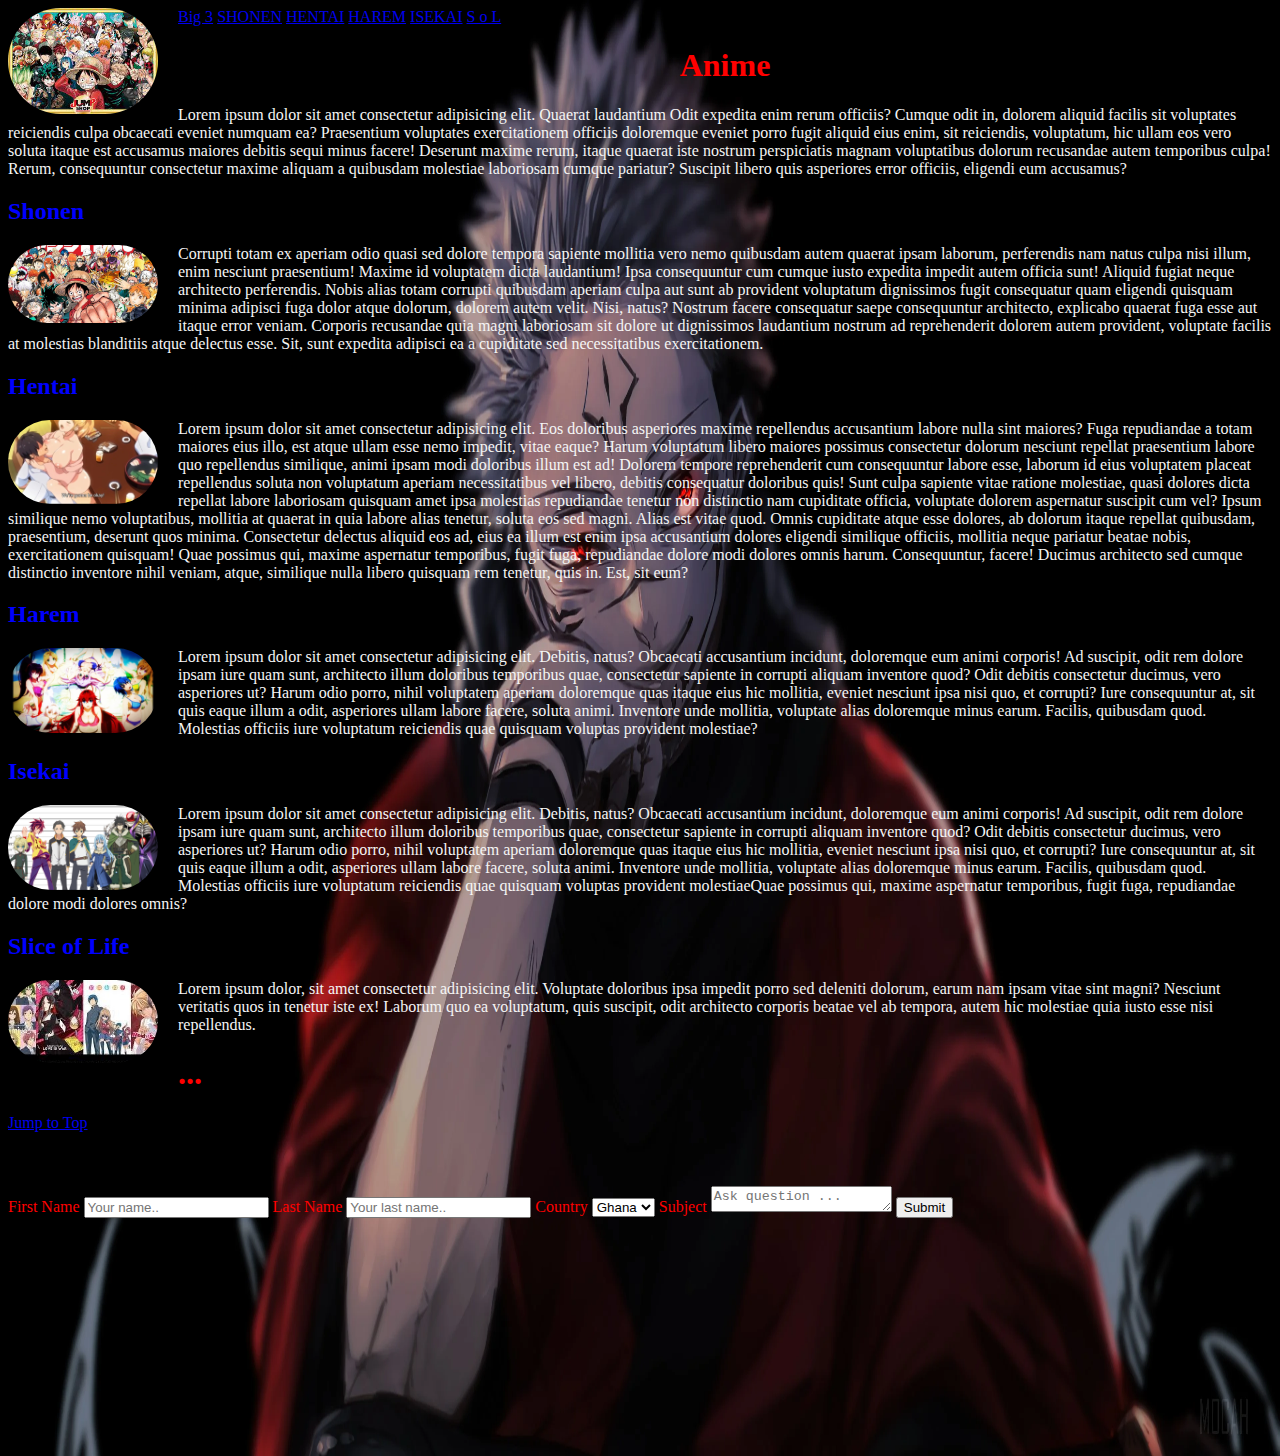
<file: index.html>
<!DOCTYPE html>
<html lang="en">
  <link rel="stylesheet" href="/style.css" />
  <head>
    <title>Anime Genre</title>
  </head>
  <body>
    <a href="Big 3.html">Big 3</a>
    <a href="anime list/shonen.html">SHONEN</a>
    <a href="anime list/hentai.html">HENTAI</a>
    <a href="anime list/harem.html">HAREM</a>
    <a href="anime list/Isekai.html">ISEKAI</a>
    <a href="anime list/SoL.html">S o L</a>

    <img src="images/anime.jpg" alt="anime protagonists"/>
    <h1 style="text-align: center;">Anime</h1>
    <p>
      Lorem ipsum dolor sit amet consectetur adipisicing elit. Quaerat
      laudantium Odit expedita enim rerum officiis? Cumque odit in, dolorem
      aliquid facilis sit voluptates reiciendis culpa obcaecati eveniet numquam
      ea? Praesentium voluptates exercitationem officiis doloremque eveniet
      porro fugit aliquid eius enim, sit reiciendis, voluptatum, hic ullam eos
      vero soluta itaque est accusamus maiores debitis sequi minus facere!
      Deserunt maxime rerum, itaque quaerat iste nostrum perspiciatis magnam
      voluptatibus dolorum recusandae autem temporibus culpa! Rerum,
      consequuntur consectetur maxime aliquam a quibusdam molestiae laboriosam
      cumque pariatur? Suscipit libero quis asperiores error officiis, eligendi
      eum accusamus?
    </p>
    <h2>Shonen</h2>
    <img src="images/Shonen.jpeg" alt="shonen protagonists"/>
    <p>
      Corrupti totam ex aperiam
      odio quasi sed dolore tempora sapiente mollitia vero nemo quibusdam autem
      quaerat ipsam laborum, perferendis nam natus culpa nisi illum, enim
      nesciunt praesentium! Maxime id voluptatem dicta laudantium! Ipsa
      consequuntur cum cumque iusto expedita impedit autem officia sunt! Aliquid
      fugiat neque architecto perferendis. Nobis alias totam corrupti quibusdam
      aperiam culpa aut sunt ab provident voluptatum dignissimos fugit
      consequatur quam eligendi quisquam minima adipisci fuga dolor atque
      dolorum, dolorem autem velit. Nisi, natus? Nostrum facere consequatur
      saepe consequuntur architecto, explicabo quaerat fuga esse aut itaque
      error veniam. Corporis recusandae quia magni laboriosam sit dolore ut
      dignissimos laudantium nostrum ad reprehenderit dolorem autem provident,
      voluptate facilis at molestias blanditiis atque delectus esse. Sit, sunt
      expedita adipisci ea a cupiditate sed necessitatibus exercitationem.
    </p>
    <h2>Hentai</h2>
    <img src="images/Hentai.jpg" alt="Hentai anime image"/>
    <p>
      Lorem ipsum dolor sit amet consectetur adipisicing elit. Eos doloribus
      asperiores maxime repellendus accusantium labore nulla sint maiores? Fuga
      repudiandae a totam maiores eius illo, est atque ullam esse nemo impedit,
      vitae eaque? Harum voluptatum libero maiores possimus consectetur dolorum
      nesciunt repellat praesentium labore quo repellendus similique, animi
      ipsam modi doloribus illum est ad! Dolorem tempore reprehenderit cum
      consequuntur labore esse, laborum id eius voluptatem placeat repellendus
      soluta non voluptatum aperiam necessitatibus vel libero, debitis
      consequatur doloribus quis! Sunt culpa sapiente vitae ratione molestiae,
      quasi dolores dicta repellat labore laboriosam quisquam amet ipsa
      molestias repudiandae tenetur non distinctio nam cupiditate officia,
      voluptate dolorem aspernatur suscipit cum vel? Ipsum similique nemo
      voluptatibus, mollitia at quaerat in quia labore alias tenetur, soluta eos
      sed magni. Alias est vitae quod. Omnis cupiditate atque esse dolores, ab
      dolorum itaque repellat quibusdam, praesentium, deserunt quos minima.
      Consectetur delectus aliquid eos ad, eius ea illum est enim ipsa
      accusantium dolores eligendi similique officiis, mollitia neque pariatur
      beatae nobis, exercitationem quisquam! Quae possimus qui, maxime
      aspernatur temporibus, fugit fuga, repudiandae dolore modi dolores omnis
      harum. Consequuntur, facere! Ducimus architecto sed cumque distinctio
      inventore nihil veniam, atque, similique nulla libero quisquam rem
      tenetur, quis in. Est, sit eum?
    </p>
    <h2>Harem</h2>
    <img src="images/Harem.jpg"/>
    <p>
      Lorem ipsum dolor sit amet consectetur adipisicing elit. Debitis, natus?
      Obcaecati accusantium incidunt, doloremque eum animi corporis! Ad
      suscipit, odit rem dolore ipsam iure quam sunt, architecto illum doloribus
      temporibus quae, consectetur sapiente in corrupti aliquam inventore quod?
      Odit debitis consectetur ducimus, vero asperiores ut? Harum odio porro,
      nihil voluptatem aperiam doloremque quas itaque eius hic mollitia, eveniet
      nesciunt ipsa nisi quo, et corrupti? Iure consequuntur at, sit quis eaque
      illum a odit, asperiores ullam labore facere, soluta animi. Inventore unde
      mollitia, voluptate alias doloremque minus earum. Facilis, quibusdam quod.
      Molestias officiis iure voluptatum reiciendis quae quisquam voluptas
      provident molestiae?
    </p>
    <h2>Isekai</h2>
    <img src="images/Isekai.jpg" alt="Isekai anime protagonists"/>
    <p>
      Lorem ipsum dolor sit amet consectetur adipisicing elit. Debitis, natus?
      Obcaecati accusantium incidunt, doloremque eum animi corporis! Ad
      suscipit, odit rem dolore ipsam iure quam sunt, architecto illum doloribus
      temporibus quae, consectetur sapiente in corrupti aliquam inventore quod?
      Odit debitis consectetur ducimus, vero asperiores ut? Harum odio porro,
      nihil voluptatem aperiam doloremque quas itaque eius hic mollitia, eveniet
      nesciunt ipsa nisi quo, et corrupti? Iure consequuntur at, sit quis eaque
      illum a odit, asperiores ullam labore facere, soluta animi. Inventore unde
      mollitia, voluptate alias doloremque minus earum. Facilis, quibusdam quod.
      Molestias officiis iure voluptatum reiciendis quae quisquam voluptas
      provident molestiaeQuae possimus qui, maxime aspernatur temporibus, fugit 
      fuga, repudiandae dolore modi dolores omnis?
    </p>
    <h2>Slice of Life</h2>
    <img src="images/sol.jpg" alt="Slice of Life anime protagonists"/>
    <p> Lorem ipsum dolor, sit amet consectetur adipisicing elit. Voluptate doloribus
     ipsa impedit porro sed deleniti dolorum, earum nam ipsam vitae sint magni?
     Nesciunt veritatis quos in tenetur iste ex! Laborum quo ea voluptatum, quis  
     suscipit, odit architecto corporis beatae vel ab tempora, autem hic
     molestiae quia iusto esse nisi repellendus.
    </p>
    <h1>...</h1>

    <a href="#">Jump to Top</a>
    <br>
    <br>
    <br>
    <br>
    <div class="container">
      <form action="action_page.php">
    
        <label for="fname">First Name</label>
        <input type="text" id="fname" name="firstname" placeholder="Your name..">
    
        <label for="lname">Last Name</label>
        <input type="text" id="lname" name="lastname" placeholder="Your last name..">
    
        <label for="country">Country</label>
        <select id="country" name="country">
          <option value="ghana">Ghana</option>
          <option value="japan">Japan</option>
          <option value="usa">USA</option>
        </select>
    
        <label for="subject">Subject</label>
        <textarea id="subject" name="subject" placeholder="Ask question ..." style="height:20px"></textarea>
    
        <input type="submit" value="Submit">
    
      </form>
    </div>
  </body>
</html>
</file>
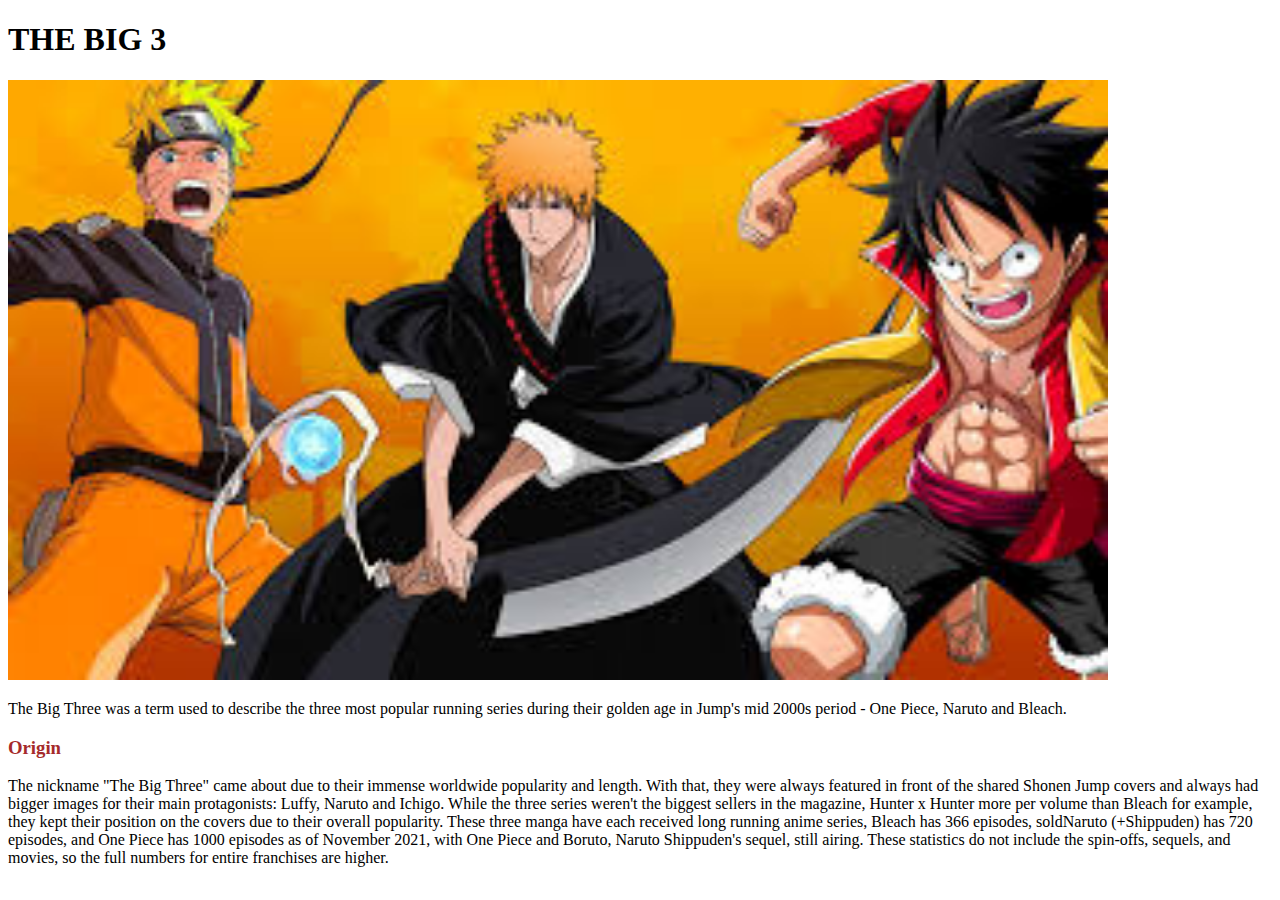
<file: Big 3.html>
<!DOCTYPE html>
<html lang="en">
  <head>
    <meta charset="UTF-8" />
    <meta http-equiv="X-UA-Compatible" content="IE=edge" />
    <meta name="viewport" content="width=device-width, initial-scale=1.0" />
    <title>Big 3 Anime</title>
  </head>
  <body>
    <h1>THE BIG 3</h1>
    <img src="images/b3.jpg" alt="luffy,ichigo and naruto" width="1100" height="600"/>
    <p>
The Big Three was a term used to describe the three most popular running series during
their golden age in Jump's mid 2000s period - One Piece, Naruto and Bleach.
    </p>
    <h3 style="color: brown;">Origin</h3>
    <p>The nickname "The Big Three" came about due to their immense worldwide popularity
       and length. With that, they were always featured in front of the shared Shonen Jump
        covers and always had bigger images for their main protagonists: Luffy, Naruto and
         Ichigo.

      While the three series weren't the biggest sellers in the magazine, Hunter x Hunter  
      more per volume than Bleach for example, they kept their position on the covers due 
      to their overall popularity.
      
      These three manga have each received long running anime series, Bleach has 366 
      episodes, soldNaruto (+Shippuden) has 720 episodes, and One Piece has 1000 episodes
       as of November 2021, with One Piece and Boruto, Naruto Shippuden's sequel, still airing.
        These statistics do not include the spin-offs, sequels, and movies, so the full numbers
         for entire franchises are higher.
    </p>
  </body>
</html>
</file>
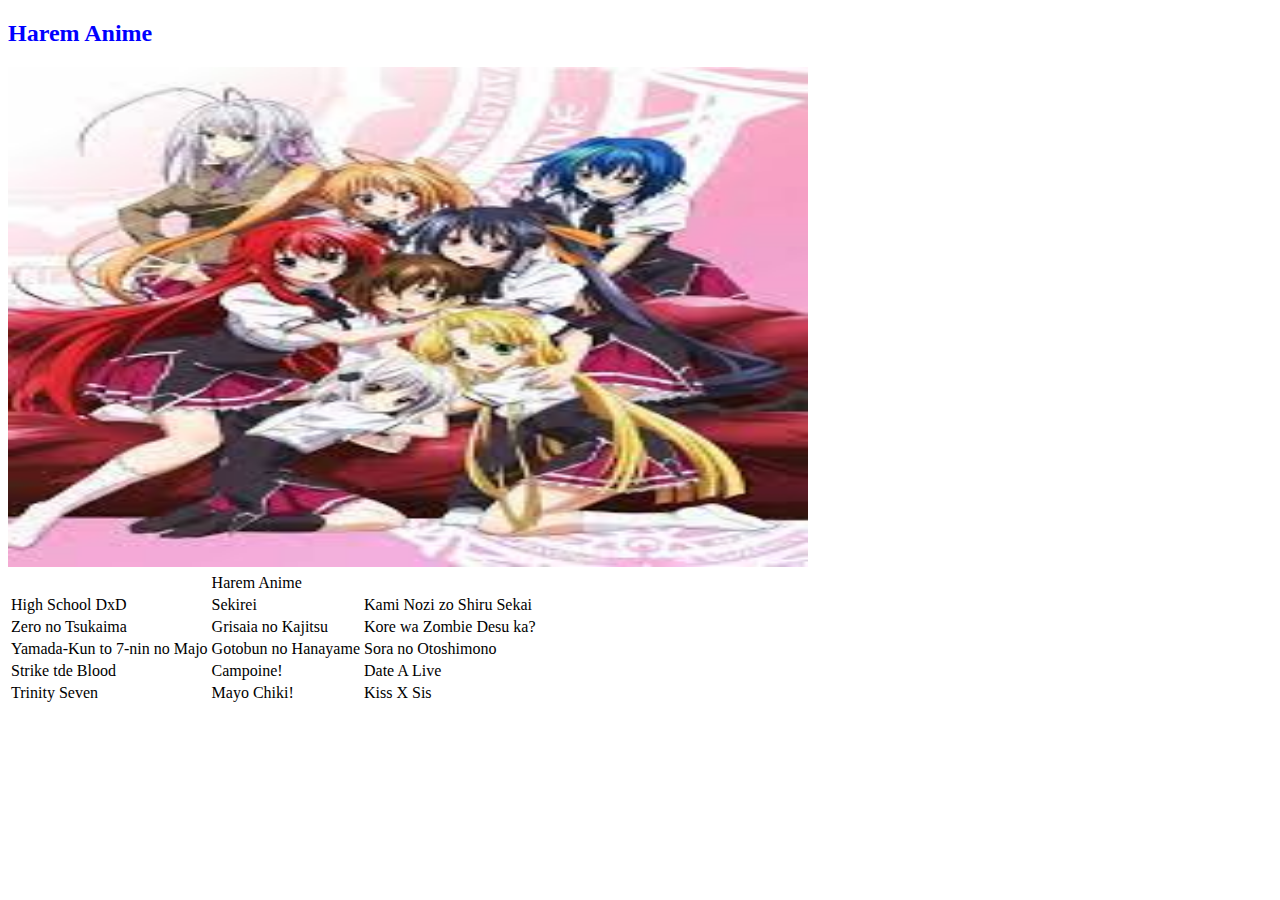
<file: anime list/harem.html>
<!DOCTYPE html>
<html lang="en">
    <head>
        <meta charset="UTF-8" />
        <meta http-equiv="X-UA-Compatible" content="IE=edge" />
        <meta name="viewport" content="width=device-width, initial-scale=1.0" />
        <title>Genre: Harem</title>
      </head>
      <body>
        <h2 style="color: blue;">Harem Anime</h2>
        <img src ="../images/HAREM..jpg" alt="popular harem characters" width="800" height="500"/> 
       <table>
        <tr>
          <td> </td>
          <td>Harem Anime</td>
          <td> </td>
          </tr>
          <tr>
          <td>High School DxD</td>
          <td>Sekirei</td>
          <td>Kami Nozi zo Shiru Sekai</td>
          <tr>
            <td>Zero no Tsukaima</td>
            <td>Grisaia no Kajitsu</td>
            <td>Kore wa Zombie Desu ka?</td>
           </tr>
           <tr>
            <td>Yamada-Kun to 7-nin no Majo</td>
            <td>Gotobun no Hanayame</td>
            <td>Sora no Otoshimono</td>
           </tr>
           <tr>
            <td>Strike tde Blood</td>
            <td>Campoine!</td>
            <td>Date A Live</td>
           </tr>
           <tr>
            <td>Trinity Seven</td>
            <td>Mayo Chiki!</td>
            <td>Kiss X Sis</td>
           </tr>
         </tr>
       </table>
      </body>
</html>
</file>
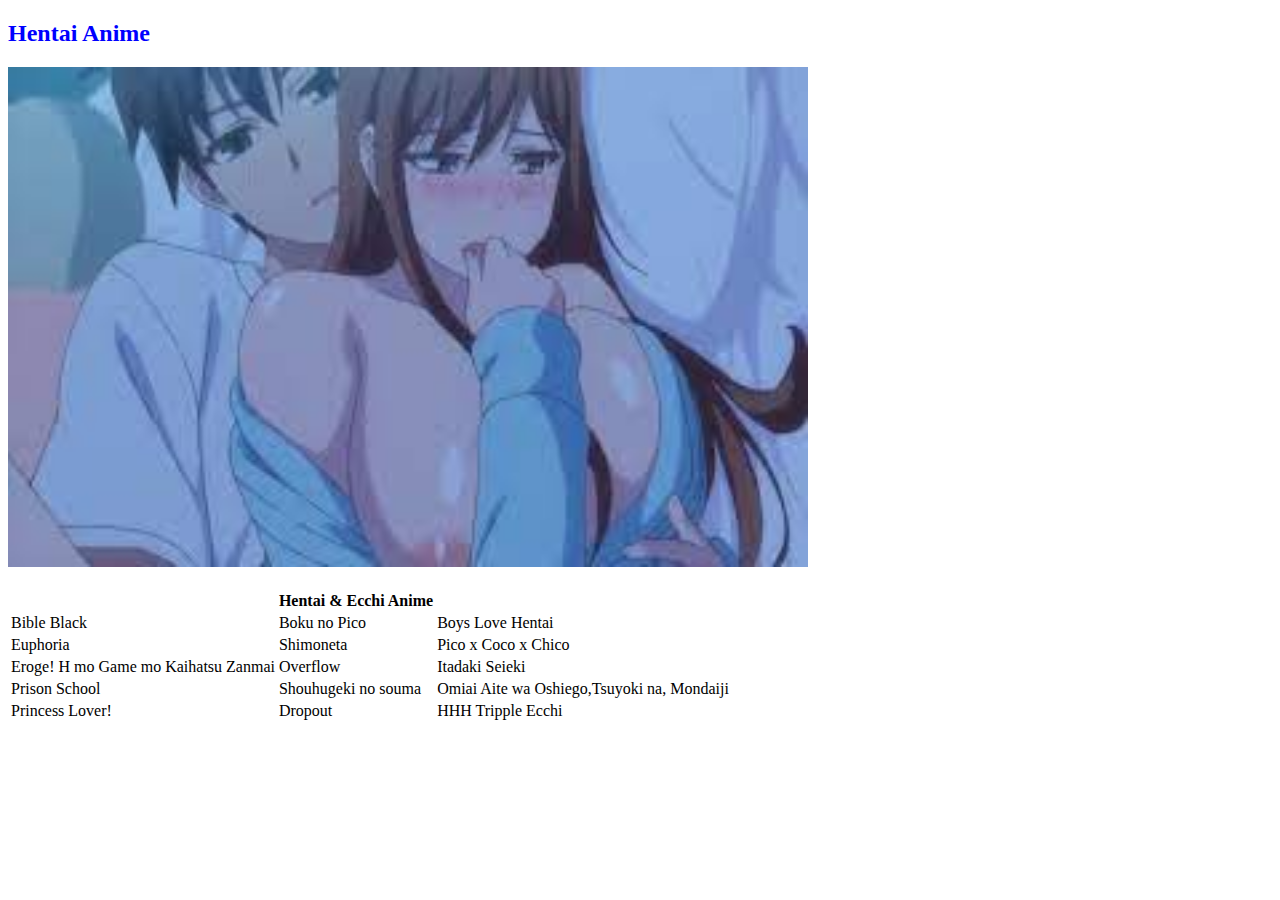
<file: anime list/hentai.html>
<!DOCTYPE html>
<html lang="en">
    <head>
        <meta charset="UTF-8" />
        <meta http-equiv="X-UA-Compatible" content="IE=edge" />
        <meta name="viewport" content="width=device-width, initial-scale=1.0" />
        <title>Genre: Hentai</title>
      </head>
      <body>
        <h2 style="color: blue;">Hentai Anime</h2>
        <img src ="../images/HENTAI..jpg" alt="hentai characters $%^&*!@" width="800" height="500"/>
        <br> <br> 
       <table>
        <tr>
          <th> </th>
          <th>Hentai & Ecchi Anime</th>
          <th> </th>
         </tr>
         <tr>
          <td>Bible Black</td>
          <td>Boku no Pico</td>
          <td>Boys Love Hentai </td>
         </tr>
         <tr>
          <td>Euphoria</td>
          <td>Shimoneta</td>
          <td>Pico x Coco x Chico </td>
         </tr>
         <tr>
          <td>Eroge! H mo Game mo Kaihatsu Zanmai</td>
          <td>Overflow</td>
          <td>Itadaki Seieki</td>
         </tr>
         <tr>
          <td>Prison School </td>
          <td>Shouhugeki no souma</td>
          <td> Omiai Aite wa Oshiego,Tsuyoki na, Mondaiji</td>
         </tr>
         <tr>
          <td>Princess Lover!</td>
          <td>Dropout</td>
          <td>HHH Tripple Ecchi</td>
         </tr>
       </table>
      </body>
</html>
</file>
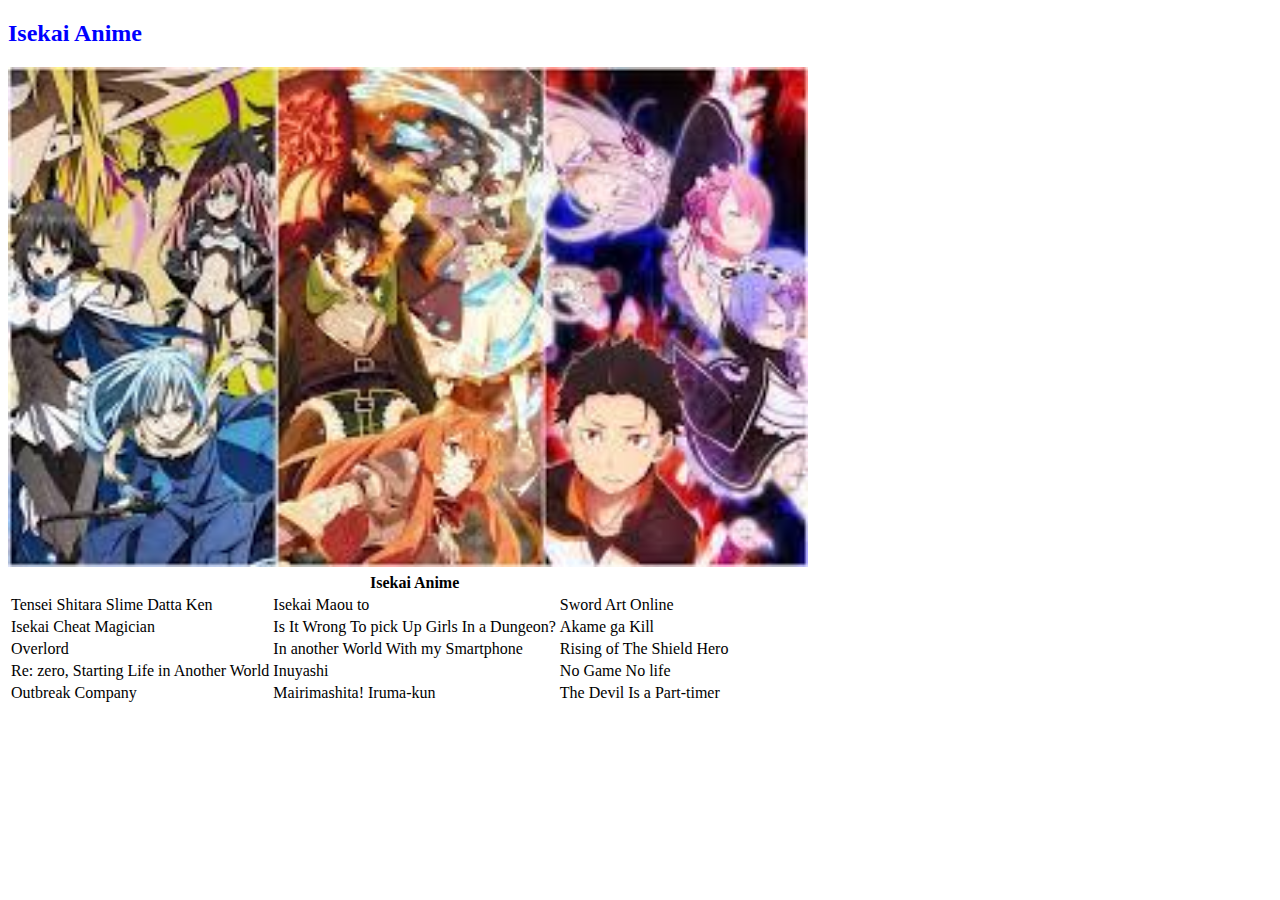
<file: anime list/Isekai.html>
<!DOCTYPE html>
<html lang="en">
    <head>
        <meta charset="UTF-8" />
        <meta http-equiv="X-UA-Compatible" content="IE=edge" />
        <meta name="viewport" content="width=device-width, initial-scale=1.0" />
        <title>Genre: Isekai</title>
      </head>
      <body>
        <h2 style="color: blue;">Isekai Anime</h2>
        <img src ="../images/ISEKAI..jpg" alt="popular isekai characters" width="800" height="500"/> 
        <table>
          <tr>
            <th> </th>
            <th>Isekai Anime</th>
            <th </th>
          </tr>
          <tr>
            <td>Tensei Shitara Slime Datta Ken</td>
            <td>Isekai Maou to</td>
            <td>Sword Art Online</td>
          </tr>
          <tr>
            <td>Isekai Cheat Magician</td>
            <td>Is It  Wrong To pick Up Girls In a Dungeon?</td>
            <td>Akame ga Kill</td>
          </tr>
          <tr>
            <td>Overlord</td>
            <td>In another World With my Smartphone</td>
            <td>Rising of The Shield Hero</td>
          </tr>
          <tr>
            <td>Re: zero, Starting Life in Another World</td>
            <td>Inuyashi</td>
            <td>No Game No life</td>
            <tr>
              <td>Outbreak Company</td>
              <td>Mairimashita! Iruma-kun</td>
              <td>The Devil Is a Part-timer</td>
            </tr>
          </tr>
         
        </table>
      </body>
</html>
</file>
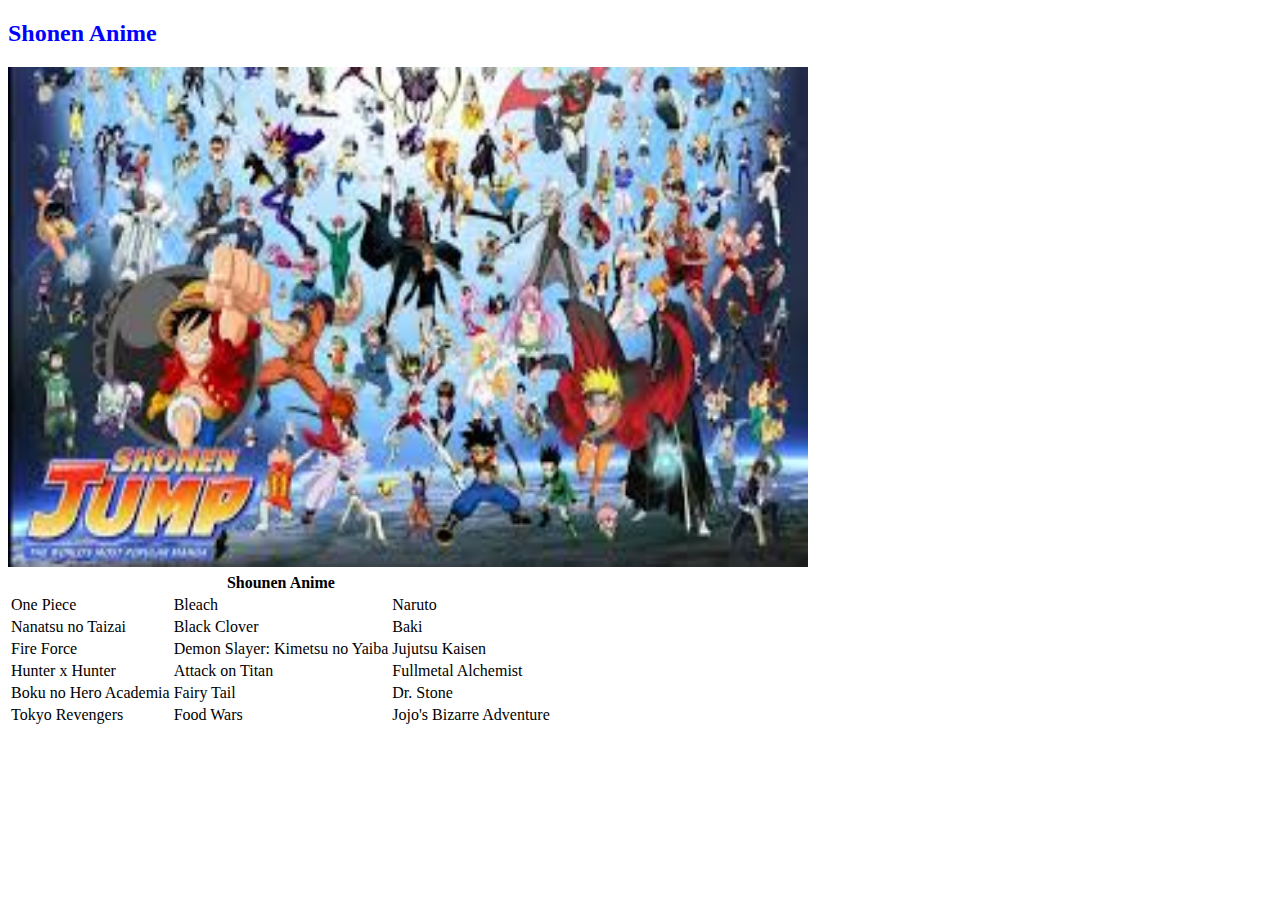
<file: anime list/shonen.html>
<!DOCTYPE html>
<html lang="en">
    <head>
        <meta charset="UTF-8" />
        <meta http-equiv="X-UA-Compatible" content="IE=edge" />
        <meta name="viewport" content="width=device-width, initial-scale=1.0" />
        <title>Document</title>
      </head>
      <body>
        <h2 style="color: blue;">Shonen Anime</h2>
        <img src ="../images/SHONEN..jpg" alt="popular shonen characters" width=800" height="500"/> 
       <table>
        <tr>
          <th> </th>
          <th>Shounen Anime</th>
          <th> </th>
        </tr>
        <tr>
          <td>One Piece</td>
          <td>Bleach</td>
          <td>Naruto</td>
        </tr>
        <tr>
          <td>Nanatsu no Taizai</td>
          <td>Black Clover</td>
          <td>Baki</td>
        </tr>
        <tr>
          <td>Fire Force</td>
          <td>Demon Slayer: Kimetsu no Yaiba</td>
          <td>Jujutsu Kaisen</td>
        </tr>
        <tr>
          <td> Hunter x Hunter</td>
          <td>Attack on Titan</td>
          <td>Fullmetal Alchemist</td>
        </tr>
        <tr>
          <td>Boku no Hero Academia</td>
          <td>Fairy Tail</td>
          <td>Dr. Stone</td>
          <tr>
            <td>Tokyo Revengers </td>
            <td>Food Wars</td>
            <td>Jojo's Bizarre Adventure</td>
          </tr>
        </tr>
       </table>
      </body>
</html>
</file>
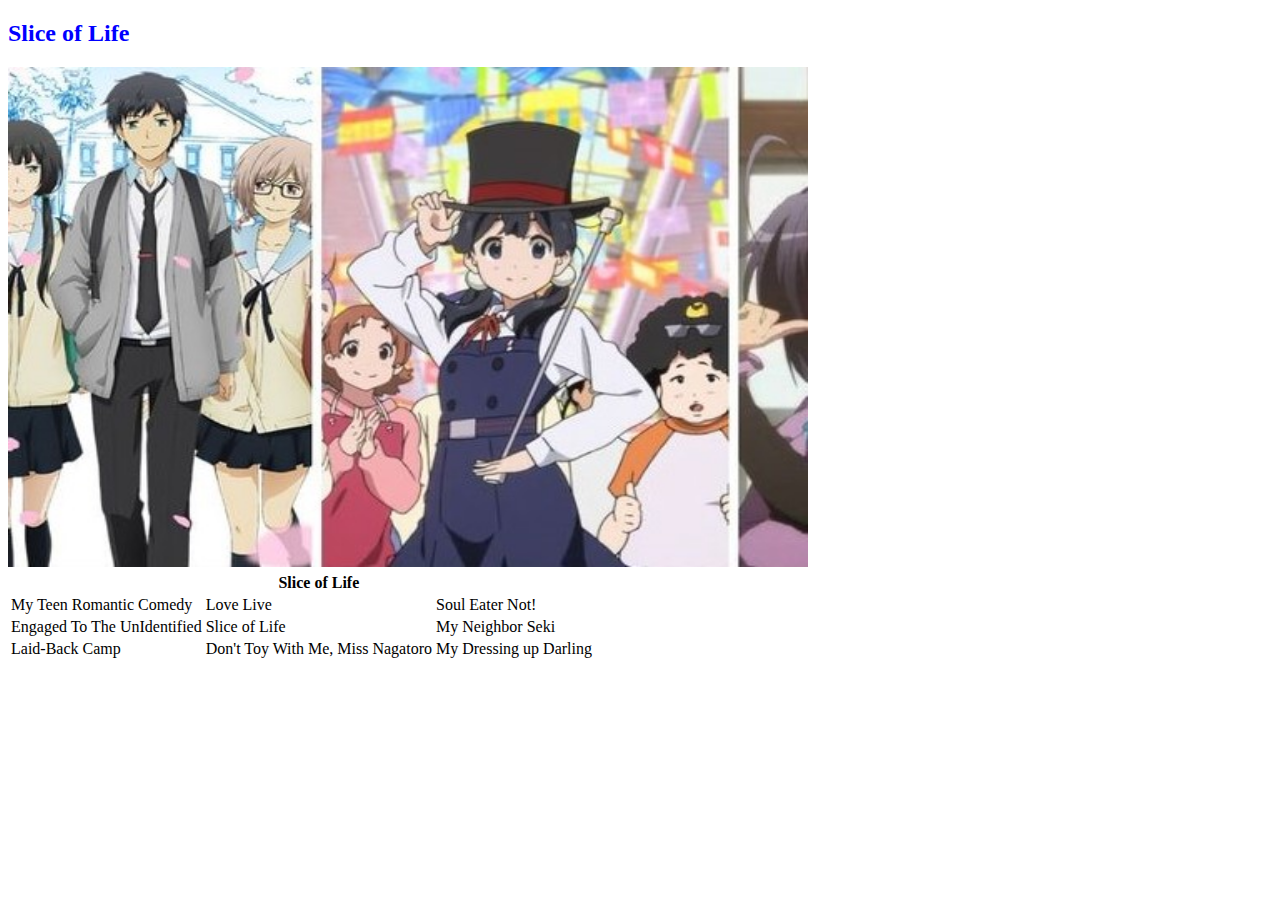
<file: anime list/SoL.html>
<!DOCTYPE html>
<html lang="en">
 <head>
   <meta charset="UTF-8" />
   <meta http-equiv="X-UA-Compatible" content="IE=edge" />
   <meta name="viewport" content="width=device-width, initial-scale=1.0" />
   <title>Genre: Slice of Life</title>
 </head>
 <body>
   <h2 style="color: blue;"> Slice of Life</h2>
   <img src = "../images/SoL..jpg" alt="SoL anime characters" width="800" height="500"/>
   <table> 
   <tr>
    <th> </th>
    <th>Slice of Life</th>
    <th> </th>
   </tr>
   <tr>
    <td>My Teen Romantic Comedy</td>
    <td>Love Live</td>
    <td>Soul Eater Not!</td>
   </tr>
   <tr>
    <td>Engaged To The UnIdentified</td>
    <td>Slice of Life</td>
    <td>My Neighbor Seki</td>
   </tr>
   <tr>
    <td>Laid-Back Camp</td>
    <td>Don't Toy With Me, Miss Nagatoro</td>
    <td>My Dressing up Darling</td>
   </tr>
</table>
 </body>
</html>
</file>
<file: style.css>
img {
    width: 150px;
    border-radius: 110px;
    float: left;
    margin-right: 20px;
  }
  body {
    
     background-image: url("/images/sakuna.jpg");
    background-repeat: repeat;
     height: 160vh;
     background-size: 100% 100%; 
      
  }
  h1 {color :red}
  h2 {color :blue}
  p {color :whitesmoke}
  p {font-family: cursive, "lucida handwriting";}
  P {font-size: medium;}
  label {color: red;}
</file>
